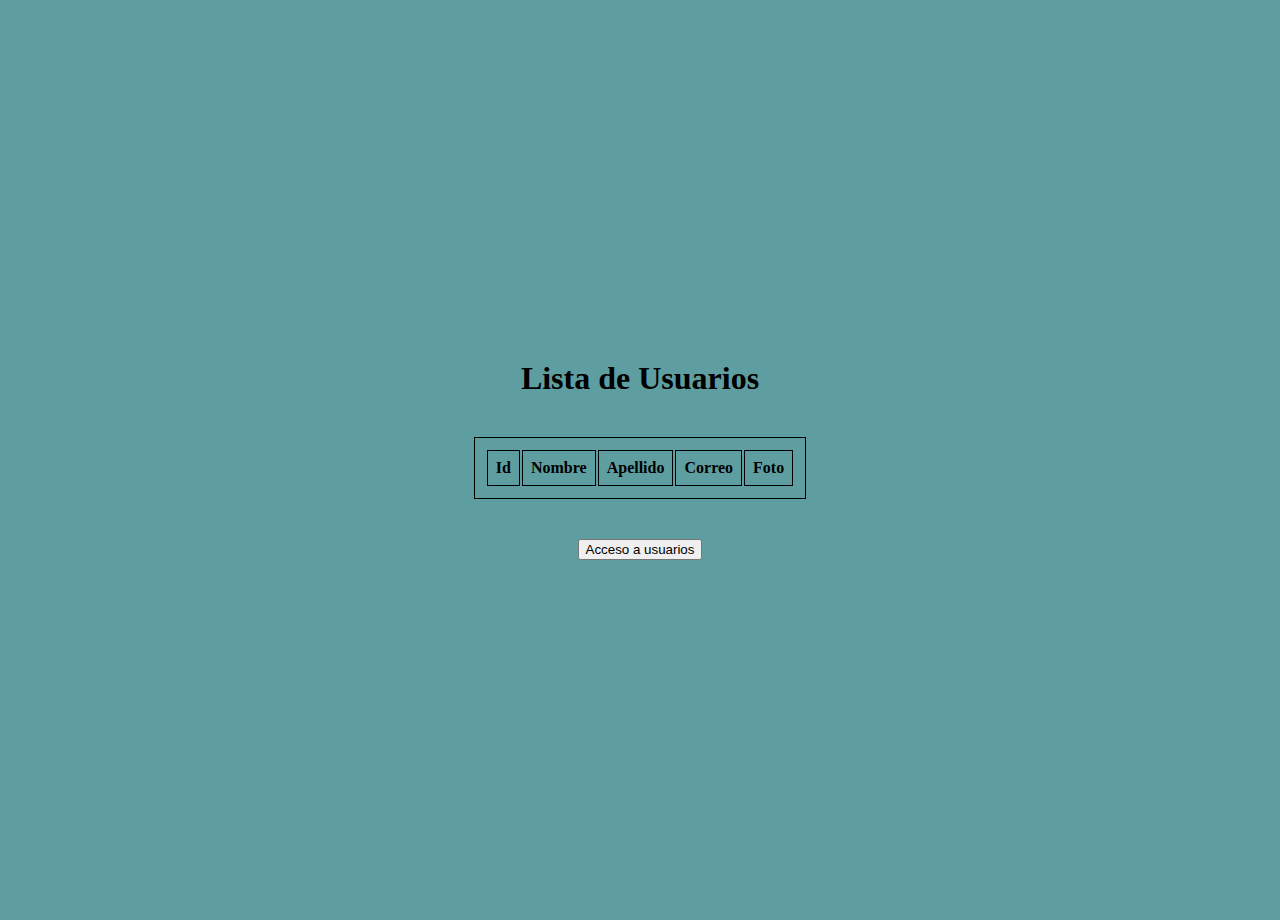
<file: index.html>
<!DOCTYPE html>
<html lang="en">

<head>
  <meta charset="UTF-8">
  <meta name="viewport" content="width=device-width, initial-scale=1.0">
  <title> Asignación API Fetch </title>
  <link href="https://cdn.jsdelivr.net/npm/bootstrap@5.3.1/dist/css/bootstrap.min.css" rel="stylesheet"
    integrity="sha384-4bw+/aepP/YC94hEpVNVgiZdgIC5+VKNBQNGCHeKRQN+PtmoHDEXuppvnDJzQIu9" crossorigin="anonymous">
  <link rel="stylesheet" type="text/css" href="./css/apiFetch.css">
</head>

<body>

  <div class="container d-flex flex-column justify-content-center align-items-center" style="min-height: 100vh;">
    <h1 class="text-center mb-4">Lista de Usuarios</h1>

    <table id="tabla-contenedor">
      <thead>
        <tr>
          <th scope="col">Id</th>
          <th scope="col">Nombre</th>
          <th scope="col">Apellido</th>
          <th scope="col">Correo</th>
          <th scope="col">Foto</th>
        </tr>
      </thead>

      <tbody class="usersContainer">

      </tbody>

    </table>

    <div class="btn-container">
      <button id="user-button" type="button" class="btn btn-outline-dark" onclick="userList()">Acceso a usuarios</button>
    </div>
  </div>

  <script src="https://cdn.jsdelivr.net/npm/bootstrap@5.3.1/dist/js/bootstrap.bundle.min.js"
    integrity="sha384-HwwvtgBNo3bZJJLYd8oVXjrBZt8cqVSpeBNS5n7C8IVInixGAoxmnlMuBnhbgrkm"
    crossorigin="anonymous"></script>
  <script src="./js/apiFetch.js"></script>
</body>

</html>
</file>
<file: css/apiFetch.css>
/* Estilos para el título principal */
h1 {
    text-align: center;
    /* Se agrega espacio alrededor del título */
    margin: 20px 0;
  }
  
  /* Estilos para todo el cuerpo del documento */
  body {
    /* Se centra verticalmente los elementos */
    display: flex;
    flex-direction: column;
    justify-content: center;
    align-items: center;
    /* Se ocupa toda la altura visible */
    height: 100vh;
    margin: 0;
    /* Se cambia el color de fondo */
    background-color: cadetblue;
  }
  
  /* Estilos para el contenedor principal */
  .container {
    /* Centra verticalmente los elementos */
    display: flex;
    flex-direction: column;
    justify-content: center;
    align-items: center;
    /* Limita el ancho máximo */
    max-width: 800px; 
    padding: 20px;
  }
  
  /* Estilos para el contenedor del botón */
  .btn-container {
    text-align: center;
    /* Se agrega espacio en la parte superior */
    margin-top: 20px;
  }
  
  /* Estilos para la tabla */
  #tabla-contenedor {
    /* Se agrega margen y padding para espaciado */
    margin: 20px;
    padding: 10px;
    /* Se agregan bordes */
    border: 1px solid black;
  }
  
  /* Estilos para celdas de la tabla */
  #tabla-contenedor td, #tabla-contenedor th {
    /* Alineación central del contenido */
    text-align: center;
    border: 1px solid black;
    padding: 8px;
  }
</file>
